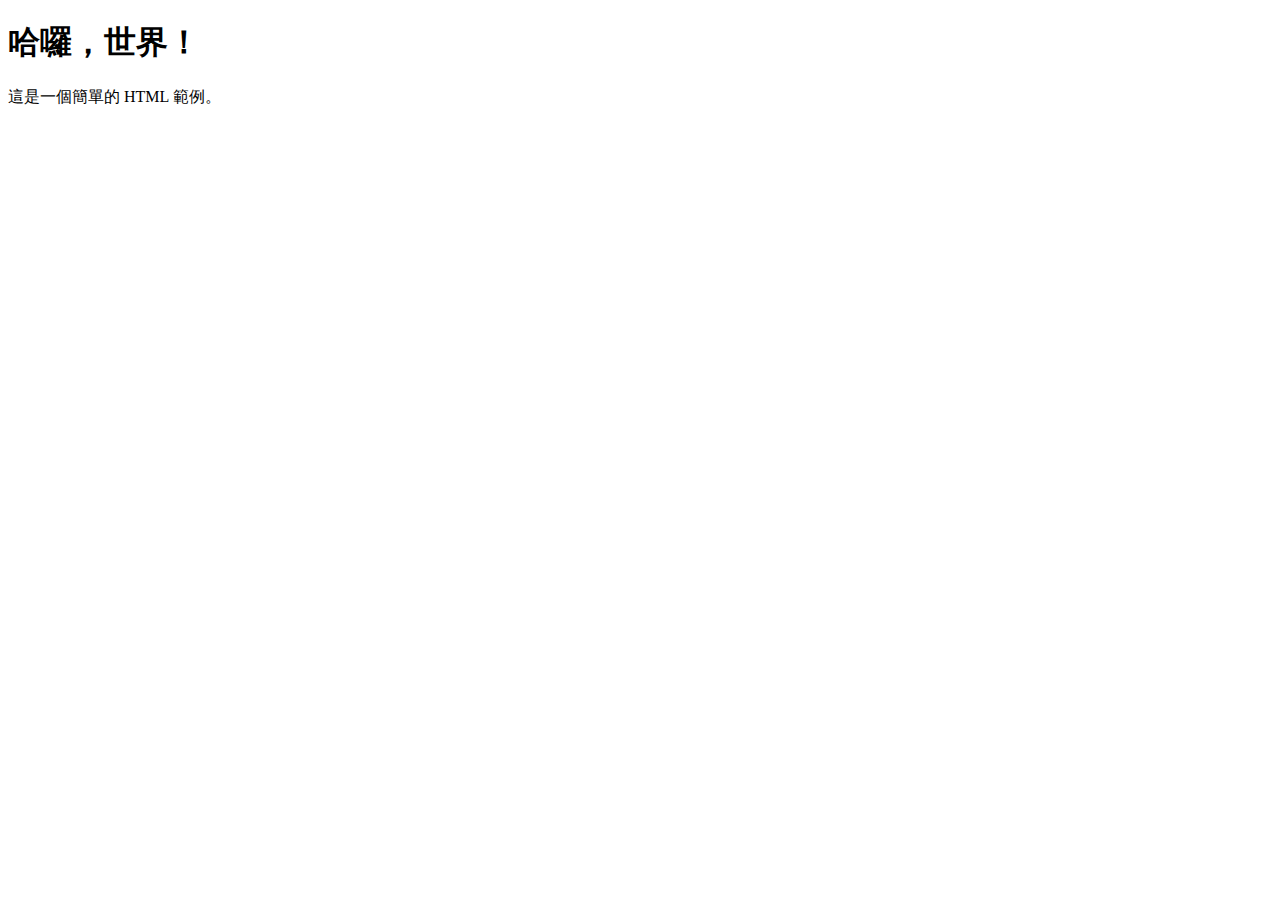
<file: main.html>
<!DOCTYPE html>

<html lang="zh-Hant">

<head>

  <meta charset="UTF-8"> <!-- 設定編碼，避免亂碼 -->

  <meta name="viewport" content="width=device-width, initial-scale=1.0"> <!-- 手機/電腦都能適配 -->

  <title>我的第一個網頁</title> <!-- 瀏覽器標題列文字 -->

</head>

<body>

  <h1>哈囉，世界！</h1> <!-- 頁面主標題 -->

  <p>這是一個簡單的 HTML 範例。</p> <!-- 段落文字 -->

</body>

</html>
</file>
